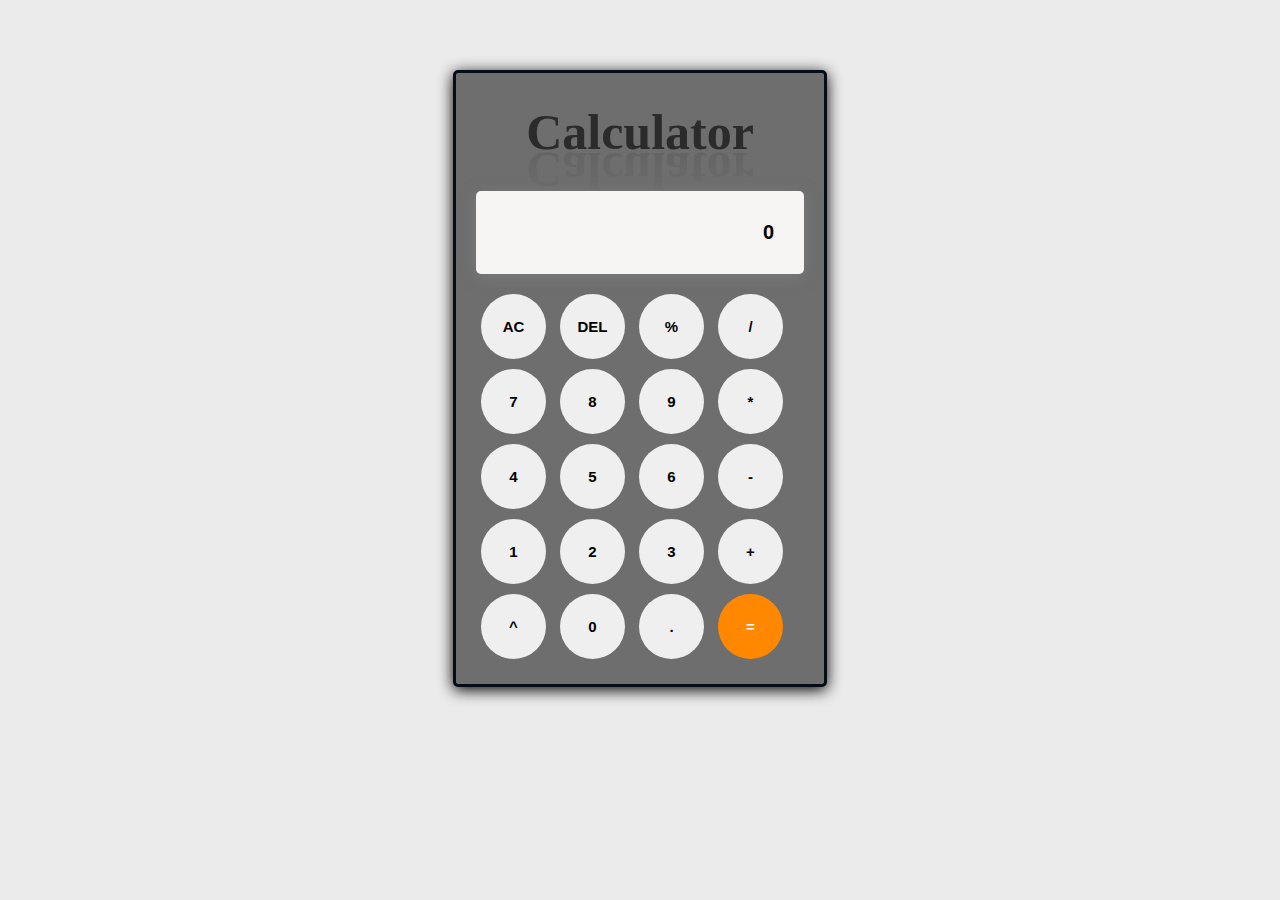
<file: calculator.html>
<!DOCTYPE html>
<html>
<head>
    <title>Calculator</title>

    <link rel="stylesheet" href="calcdesign.css">
</head>
<body>

   
    

    <div class="calculator">
        <p class="textt">Calculator</p>
        <input type="text" placeholder="0" id="inputbox">

        <div>
            <button class="button">AC</button>
            <button class="button">DEL</button>
            <button class="button">%</button>
            <button class="button" >/</button>
        </div>
        <div>
            <button  class="button">7</button>
            <button  class="button">8</button>
            <button  class="button">9</button>
            <button  class="button btn-click">*</button>
        </div>
        <div>
                <button  class="button">4</button>
                <button  class="button">5</button>
                <button  class="button">6</button>
                <button  class="button">-</button>
        </div>
        <div>
                <button  class="button">1</button>
                <button  class="button">2</button>
                <button  class="button">3</button>
                <button  class="button">+</button>
        </div>
        <div>
            <button  class="button">^</button>
            <button  class="button">0</button>
            <button  class="button">.</button>
            <button  class="button operator" >=</button>
        </div>
        
    </div>
            
        </div>
    </div>

    <script>
            
        let buttons=document.querySelectorAll('.button');
        let string="";

        
        Array.from(buttons).forEach((button)=>
        {
            button.addEventListener('click',(e)=>{
                if(e.target.innerHTML=='='){
                    string=eval(string);
                    document.querySelector('input').value=string;
                }
                else if(e.target.innerHTML=='AC'){
                    string="";
                    document.querySelector('input').value=string;
                }
                else if(e.target.innerHTML=='DEL'){
                    string=string.substring(0,string.length-1);
                    document.querySelector('input').value=string;
                }
                /*else if(e.target.innerHTML=='^'){
                   
                }*/
                else{
                   /* if(e.target.innerHTML=='x'){
                        e.target.innerHTML='*';
                    }*/
                    string+=e.target.innerHTML;
                    document.querySelector('input').value=string;
                }
                
            })
        })

    </script>

       
</body>
</html>
</file>
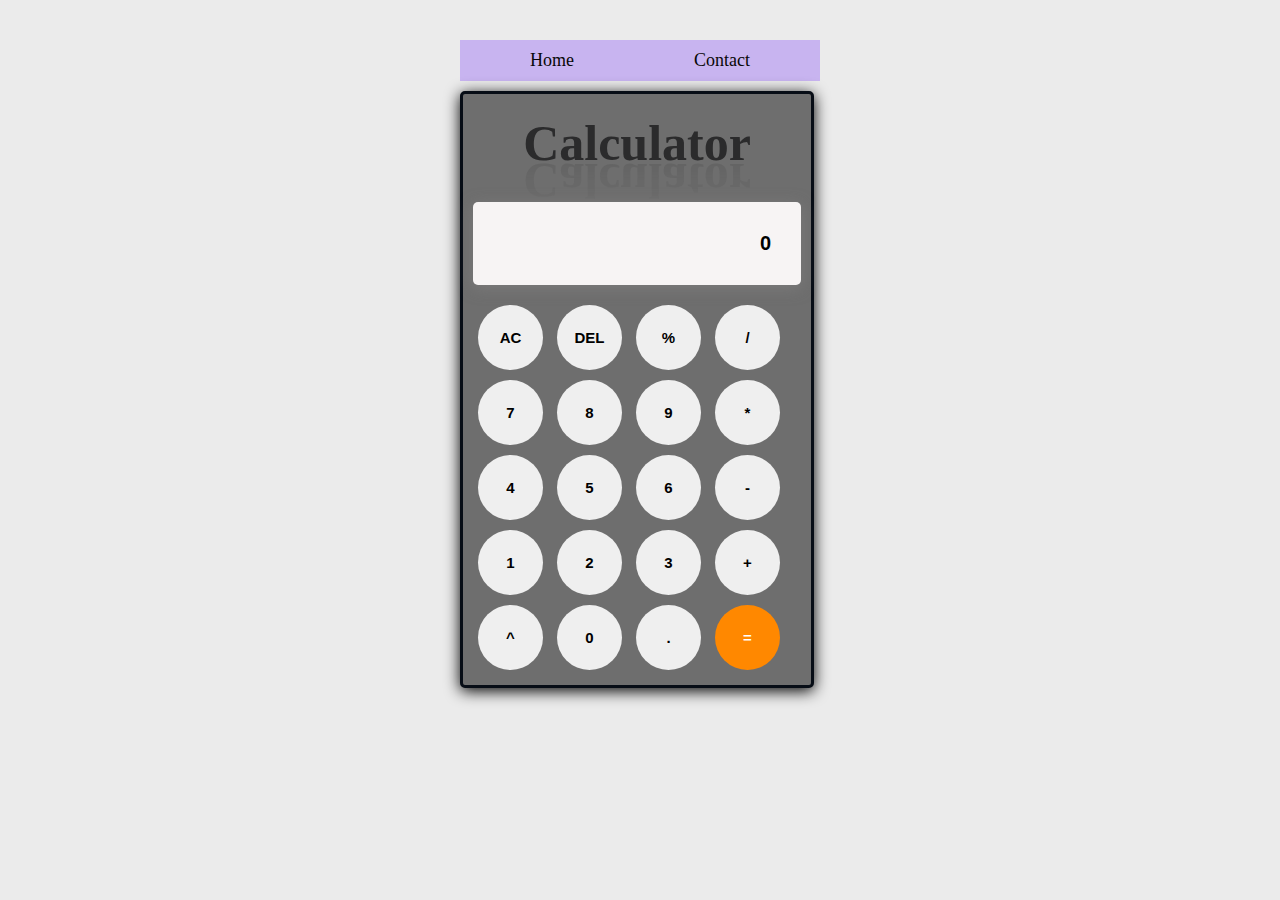
<file: Calculator.html>
<!DOCTYPE html>
<html lang="en">
<head>
    <meta charset="UTF-8">
    <meta http-equiv="X-UA-Compatible" content="IE=edge">
    <meta name="viewport" content="width=device-width, initial-scale=1.0">
    <title>Calculator</title>
    <link rel="stylesheet" href="calcstyle.css">

</head>
<body>
       
    <div id="header">
            
        <nav>
          <!--<h4><i>Roshni</i></h4>-->
           <ul id="sidemenu">
               <li><a href="/index.html">Home</a></li>
               <li><a href="/index.html#contact">Contact</a></li>
               <i class="fa-solid fa-xmark" onclick="closemenu()"></i>
           </ul>
           <i class="fa-solid fa-bars" onclick="openmenu()"></i>
        </nav>
        
       <div>
  
    

    <div class="calculator">
        
        <p class="textt">Calculator</p>
        <input type="text" placeholder="0" id="inputbox">

        <div>
            <button class="button">AC</button>
            <button class="button">DEL</button>
            <button class="button">%</button>
            <button class="button" >/</button>
        </div>
        <div>
            <button  class="button">7</button>
            <button  class="button">8</button>
            <button  class="button">9</button>
            <button  class="button btn-click">*</button>
        </div>
        <div>
                <button  class="button">4</button>
                <button  class="button">5</button>
                <button  class="button">6</button>
                <button  class="button">-</button>
        </div>
        <div>
                <button  class="button">1</button>
                <button  class="button">2</button>
                <button  class="button">3</button>
                <button  class="button">+</button>
        </div>
        <div>
            <button  class="button">^</button>
            <button  class="button">0</button>
            <button  class="button">.</button>
            <button  class="button operator" >=</button>
        </div>
        
    </div>
            
        </div>
    </div>





    <script>
            
        let buttons=document.querySelectorAll('.button');
        let string="";

        
        Array.from(buttons).forEach((button)=>
        {
            button.addEventListener('click',(e)=>{
                if(e.target.innerHTML=='='){
                    string=eval(string);
                    document.querySelector('input').value=string;
                }
                else if(e.target.innerHTML=='AC'){
                    string="";
                    document.querySelector('input').value=string;
                }
                else if(e.target.innerHTML=='DEL'){
                    string=string.substring(0,string.length-1);
                    document.querySelector('input').value=string;
                }
                /*else if(e.target.innerHTML=='^'){
                   
                }*/
                else{
                   /* if(e.target.innerHTML=='x'){
                        e.target.innerHTML='*';
                    }*/
                    string+=e.target.innerHTML;
                    document.querySelector('input').value=string;
                }
                
            })
        })

    </script>

       
</body>
</html>
</file>
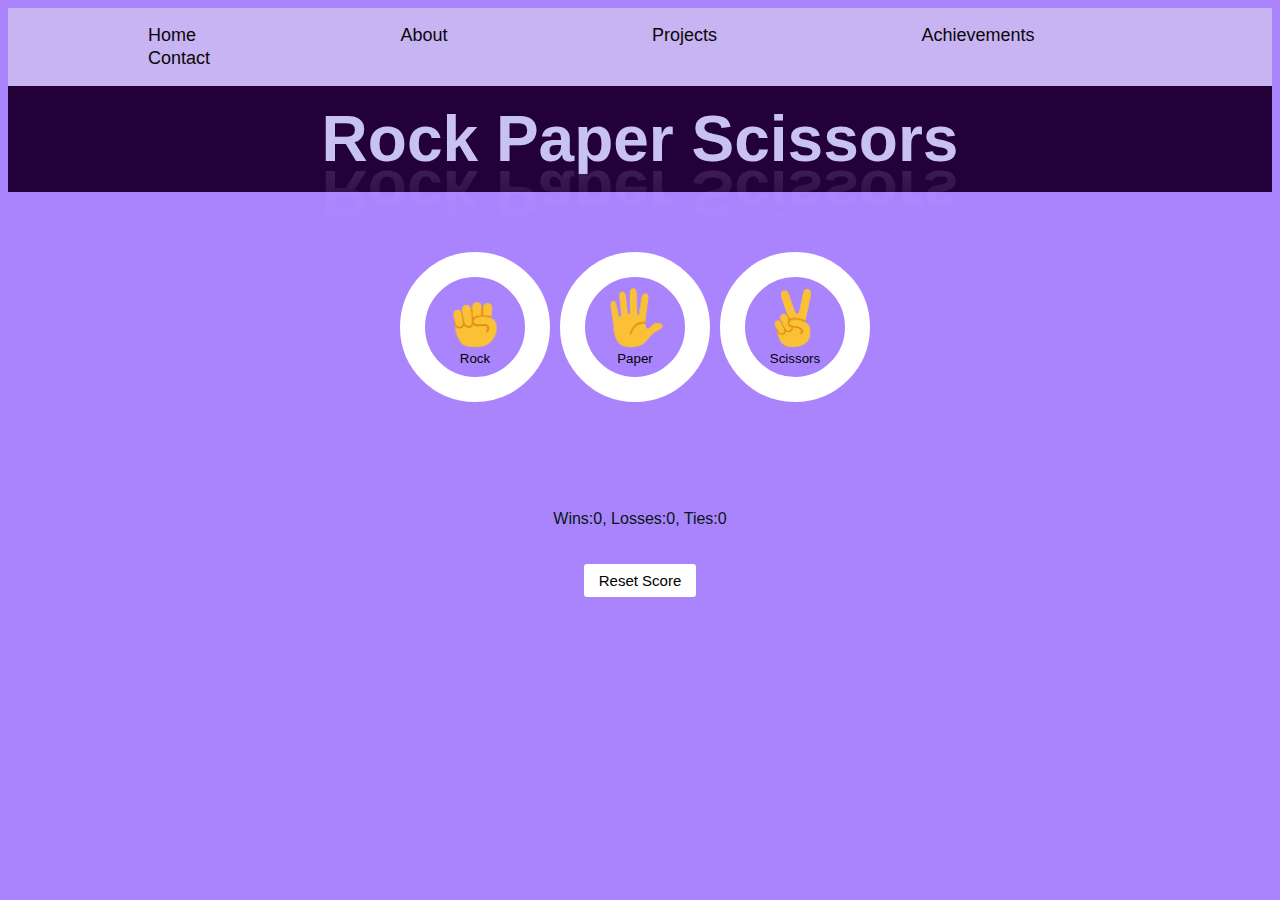
<file: Rock-paper-scissor.html>
<!DOCTYPE html>
<html>
    <head>
        <title>Rock Paper Scissors Game</title>
        <link rel="stylesheet" href="port_rps.css">
    </head>

    <body>
        <div id="header">
            <div class="container">
                
                 <nav>
                   <!--<h4><i>Roshni</i></h4>-->
                    <ul id="sidemenu">
                        <li><a href="/index.html">Home</a></li>
                        <li><a href="/index.html#about">About</a></li>
                        <li><a href="/index.html#Projects">Projects</a></li>
                        <li><a href="/index.html#achievements">Achievements</a></li>
                        <li><a href="/index.html#contact">Contact</a></li>
                        <i class="fa-solid fa-xmark" onclick="closemenu()"></i>
                    </ul>
                    <i class="fa-solid fa-bars" onclick="openmenu()"></i>
                 </nav>
                 
        <div>

       <div class="header ten">
            <div>
               <h1 class="text">
                <span>Rock Paper Scissors</span>
                  <!-- <span>W</span>
                   <span>E</span>
                   <span>L</span>
                   <span>C</span>
                   <span>O</span>
                   <span>M</span>
                   <span>E</span>
                   <span>&nbsp;</span>
                   <span>T</span>
                   <span>O</span>
                   <span>&nbsp;</span>
                   <span>M</span>
                   <span>Y</span>
                   <span>&nbsp;</span>
                   <span>W</span>
                   <span>E</span>
                   <span>B</span>
                   <span>S</span>
                   <span>I</span>
                   <span>T</span>
                   <span>E</span>
                   <span>!!</span>-->
               </h1>

            </div>
   </div>

       <!-- <p class="title">Rock Paper Scissors</p>-->
       
       <div class="cont-1">
        <button onclick="playGame('Rock');" class="move-button">
           <img src="images/rock-emoji.png" class="move-icon">Rock</button> 

        <button onclick="playGame('Paper');" class="move-button">
           <img src="images/paper-emoji.png" class="move-icon">Paper</button>

        <button onclick="playGame('Scissors');" class="move-button">
            <img src="images/scissors-emoji.png" class="move-icon">Scissors</button>
        </div>

    <div class="cont-2">
        <p class="js-result result"></p>
    </div>
    <div class="cont-3">
        <p class="js-moves"></p>
    </div>
    <div class="cont-4">
        <p class="js-score score"></p>
    </div>   
        
    

    <div class="cont-5">
        <button onclick="
            score.wins=0;
            score.losses=0;
            score.ties=0;
            localStorage.removeItem('score');
            alert('Scores are reseted!')
updateScoreElement();
" class="reset-score-btn">Reset Score</button>
      </div>   
            
        <script>
           

           let score=JSON.parse(localStorage.getItem('score')) || {
                wins: 0,
                losses: 0,
                ties: 0
      };

      updateScoreElement();

          function playGame(playerMove)
          {
                let result='';
                const msg=move();

                if (playerMove==='Rock')
                {
                    if(msg==='Rock')
                    {
                        result='Tie';
                    }
                    else if(msg==='Paper')
                    {
                        result='You Lose';
                    }
                    else
                    {
                    result='You Win';
                    }
                    
                }

                else if(playerMove==='Paper')
                {
                    
                    if(msg==='Paper')
                    {
                        result='Tie';
                    }
                    else if(msg==='Scissors')
                    {
                        result='You Lose';
                    }
                    else
                    {
                    result='You Win';
                    }
                
                }

                else if (playerMove==='Scissors')
                {
                   
                    if(msg==='Scissors')
                    {
                        result='Tie';
                    }
                    else if(msg==='Rock')
                    {
                        result='You Lose';
                    }
                    else
                    {
                    result='You Win';
                    }  

        

                }

                
                if(result==='You Win')
                    {
                        score.wins+=1;
                    }
                    else if (result==='You Lose')
                    {
                        score.losses+=1;
                    }
                    else if(result==='Tie')
                    {
                        score.ties+=1;
                    }

//*********************UPDATE_SCORE*****************************************

                    localStorage.setItem('score', JSON.stringify(score)); 

                    
                    updateScoreElement();
                    //updateResult();
                    
                    document.querySelector('.js-result').innerHTML=result;

                    document.querySelector('.js-moves').innerHTML
                    = `You
            <img src="images/${playerMove}-emoji.png" class="move-icon">
            <img src="images/${msg}-emoji.png" class="move-icon">
            Computer`;

                
          }

        
          function updateScoreElement()
          {
            document.querySelector('.js-score')
                .innerHTML = `Wins:${score.wins}, Losses:${score.losses}, Ties:${score.ties}`; 

          }

           function move(){
            let msg=''; //ComputerMove
            const randomNumber=Math.random();
            if (randomNumber>=0 && randomNumber<(1/3))
            {
                msg='Rock'
                console.log(msg);
            }
           else if (randomNumber>=1/3 && randomNumber<(2/3))
            {
                msg='Paper'
                console.log(msg);
            }
            else if (randomNumber>=2/3 && randomNumber<1)
            {
                msg='Scissors'
                console.log(msg);
            }
            return msg;
           } 

        </script>
    </body>
</html>
</file>
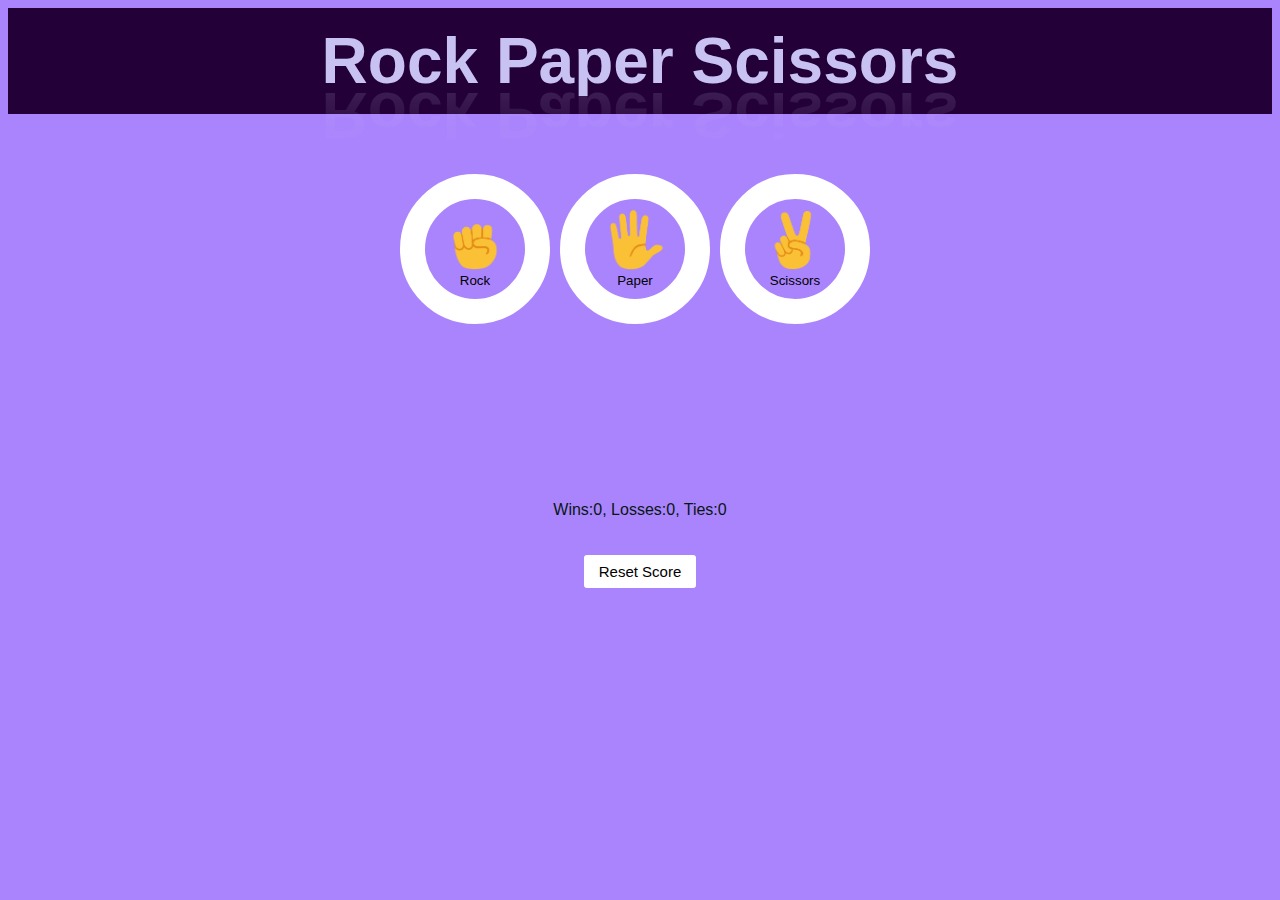
<file: rock-paper-scissors.html>
<!DOCTYPE html>

<html>
    <head>
        <title>Rock Paper Scissors Game</title>
        <link rel="stylesheet" href="rps.css">
    </head>

    <body>

        <div>

       <div class="header ten">
            <div>
               <h1 class="text">
                <span>Rock Paper Scissors</span>
                  <!-- <span>W</span>
                   <span>E</span>
                   <span>L</span>
                   <span>C</span>
                   <span>O</span>
                   <span>M</span>
                   <span>E</span>
                   <span>&nbsp;</span>
                   <span>T</span>
                   <span>O</span>
                   <span>&nbsp;</span>
                   <span>M</span>
                   <span>Y</span>
                   <span>&nbsp;</span>
                   <span>W</span>
                   <span>E</span>
                   <span>B</span>
                   <span>S</span>
                   <span>I</span>
                   <span>T</span>
                   <span>E</span>
                   <span>!!</span>-->
               </h1>

            </div>
   </div>

       <!-- <p class="title">Rock Paper Scissors</p>-->
       
       <div class="cont-1">
        <button onclick="playGame('Rock');" class="move-button">
           <img src="rock-emoji.png" class="move-icon">Rock</button> 

        <button onclick="playGame('Paper');" class="move-button">
           <img src="paper-emoji.png" class="move-icon">Paper</button>

        <button onclick="playGame('Scissors');" class="move-button">
            <img src="scissors-emoji.png" class="move-icon">Scissors</button>
        </div>

    <div class="cont-2">
        <p class="js-result result"></p>
    </div>
    <div class="cont-3">
        <p class="js-moves"></p>
    </div>
    <div class="cont-4">
        <p class="js-score score"></p>
    </div>   
        
    

    <div class="cont-5">
        <button onclick="
            score.wins=0;
            score.losses=0;
            score.ties=0;
            localStorage.removeItem('score');
            alert('Scores are reseted!')
updateScoreElement();
" class="reset-score-btn">Reset Score</button>
      </div>   
            
        <script>
           

           let score=JSON.parse(localStorage.getItem('score')) || {
                wins: 0,
                losses: 0,
                ties: 0
      };

      updateScoreElement();

          function playGame(playerMove)
          {
                let result='';
                const msg=move();

                if (playerMove==='Rock')
                {
                    if(msg==='Rock')
                    {
                        result='Tie';
                    }
                    else if(msg==='Paper')
                    {
                        result='You Lose';
                    }
                    else
                    {
                    result='You Win';
                    }
                    
                }

                else if(playerMove==='Paper')
                {
                    
                    if(msg==='Paper')
                    {
                        result='Tie';
                    }
                    else if(msg==='Scissors')
                    {
                        result='You Lose';
                    }
                    else
                    {
                    result='You Win';
                    }
                
                }

                else if (playerMove==='Scissors')
                {
                   
                    if(msg==='Scissors')
                    {
                        result='Tie';
                    }
                    else if(msg==='Rock')
                    {
                        result='You Lose';
                    }
                    else
                    {
                    result='You Win';
                    }  

        

                }

                
                if(result==='You Win')
                    {
                        score.wins+=1;
                    }
                    else if (result==='You Lose')
                    {
                        score.losses+=1;
                    }
                    else if(result==='Tie')
                    {
                        score.ties+=1;
                    }
//*********************UPDATE_SCORE*****************************************

                    localStorage.setItem('score', JSON.stringify(score)); 

                    
                    updateScoreElement();
                    //updateResult();
                    
                    document.querySelector('.js-result').innerHTML=result;

                    document.querySelector('.js-moves').innerHTML=`You 
                        <img src="${playerMove}-emoji.png" class="move-icon">
                        <img src="${msg}-emoji.png" class="move-icon"> 
                        Computer`;
               
          }

        
          function updateScoreElement()
          {
            document.querySelector('.js-score')
                .innerHTML = `Wins:${score.wins}, Losses:${score.losses}, Ties:${score.ties}`; 

          }

           function move(){
            let msg=''; //ComputerMove
            const randomNumber=Math.random();
            if (randomNumber>=0 && randomNumber<(1/3))
            {
                msg='Rock'
                console.log(msg);
            }
           else if (randomNumber>=1/3 && randomNumber<(2/3))
            {
                msg='Paper'
                console.log(msg);
            }
            else if (randomNumber>=2/3 && randomNumber<1)
            {
                msg='Scissors'
                console.log(msg);
            }
            return msg;
           } 

        </script>
    </body>
</html>
</file>
<file: calcdesign.css>
*{
    margin:0 ;
    padding: 0;
    box-sizing: border-box;
}

body{
    width: 100%;
    height: 100%;
    display: flex;
    justify-content: center;
    align-items: center;
    background-color: rgba(162, 162, 162, 0.211);
    padding-top:70px;
}

.calculator{
    border: 3px solid #070d16;
    padding: 20px;
    border-radius: 5px;
    
    background-color: rgb(110, 110, 110);
    box-shadow: 0px 3px 15px rgb(0, 0, 0);
}

input{
    width: 100%;
    height: 50%;
    border: none;
    padding: 30px;
    margin-bottom: 15px;
    background-color: rgb(247, 244, 244);
    box-shadow: 0px 3px 15px rgba(137, 135, 135,0.5);
    font-size: 20px;
    font-weight:bolder;
    text-align: right;
    border-radius: 5px;
    cursor: pointer;
}

input text{
    font-size: 50px;
}

input::placeholder{
    color: black;

}

button{
    border:none;
    width:65px;
    height:65px;
    margin: 5px;
    border-radius: 60px;
    cursor: pointer;
    font-weight: bolder;
    font-size: 15px;   
}

.operator{
    background-color: rgb(255, 136, 0);
    color:white;
}

.textt{
    display: flex;
    justify-content: center;
    font-size: 50px;
    font-weight:bold;
    margin: 10px 0px 30px auto;
    -webkit-box-reflect: below -20px linear-gradient(transparent, #211e1e2e);
    color: #2b2b2c;
}
</file>
<file: calcstyle.css>
*{
    margin:0 ;
    padding: 0;
    box-sizing: border-box;
}

#header{
    display: inline-block
    width: 100%;
    position: relative;
}

nav{
    display: inline-block;
   align-items: center;
    justify-content: space-evenly;
    background-color: #c8b4f0;
    
}

ul#sidemenu{
    display: flex;
    width: 100%;
    margin: 10px;
}
nav ul li{
    display:inline-block;
    list-style:none ;
    margin: 0px 60px ;
    justify-content: space-between;
   
}

nav ul li a{
    color: #080808;
    text-decoration: none;
    font-size: 18px;
    position:relative;
}

nav ul li a::after{
    content: '';
    width: 0;
    height:3px;
    background:rgb(247, 245, 249);
    position: absolute;
    left: 0;
    bottom: -6px;
    transition: 1s;
}

nav ul li a:hover::after{
    width: 100%;
}

/************************************************************/

body{
    width: 100%;
    height: 100%;
    display: flex;
    justify-content: center;
    align-items: center;
    background-color: rgba(162, 162, 162, 0.211);
    padding-top:40px;
}



.calculator{
    display:inline-block;
    border: 3px solid #070d16;
    padding: 10px;
    border-radius: 5px;
    margin-top: 10px;
    margin-left: 0px;
    background-color: rgb(110, 110, 110);
    box-shadow: 0px 3px 15px rgb(0, 0, 0);
}

input{
    width: 100%;
    height: 50%;
    border: none;
    padding: 30px;
    margin-bottom: 15px;
    background-color: rgb(247, 244, 244);
    box-shadow: 0px 3px 15px rgba(137, 135, 135,0.5);
    font-size: 20px;
    font-weight:bolder;
    text-align: right;
    border-radius: 5px;
    cursor: pointer;
}

input text{
    font-size: 50px;
}

input::placeholder{
    color: black;

}

button{
    border:none;
    width:65px;
    height:65px;
    margin: 5px;
    border-radius: 60px;
    cursor: pointer;
    font-weight: bolder;
    font-size: 15px;   
}

.operator{
    background-color: rgb(255, 136, 0);
    color:white;
}

.textt{
    display: flex;
    justify-content: center;
    font-size: 50px;
    font-weight:bold;
    margin: 10px 0px 30px auto;
    -webkit-box-reflect: below -20px linear-gradient(transparent, #211e1e2e);
    color: #2b2b2c;
}
</file>
<file: port_rps.css>
#header{
    width: 100%;
    background-size: cover;
    background-position: center;
}

nav{
    display: flex;
    align-items: center;
    justify-content: space-between;
    flex-wrap: wrap; 
    background-color: #c8b3f3;
    
}


nav ul li{
    display:inline-block;
    list-style:none ;
    margin: 1px 50px ;
    justify-content: space-between;
   
}

nav ul li a{
    color: #080808;
    text-decoration: none;
    font-size: 18px;
    position:relative;
    margin: 50px;
}

nav ul li a::after{
    content: '';
    width: 0;
    height:3px;
    background:rgb(247, 245, 249);
    position: absolute;
    left: 0;
    bottom: -6px;
    transition: 1s;
}

nav ul li a:hover::after{
    width: 100%;
}


/*------------------------------rps------------------------------------*/

body{
    background-color: rgb(170, 132, 253);
    color: rgb(7, 23, 19);
    font-family: Verdana, Geneva, Tahoma, sans-serif;
}


.title{
    font-size: 40px;
    font-weight: bold;
}

.move-icon{
    height: 60px;
   
}

.move-button{
    background-color: transparent;
    border:25px solid white;
    width: 150px;
    height: 150px;
    border-radius: 75px;
    margin-right: 10px;
    cursor: pointer;
    
}

.result{
    font-size: 25px;
    font-weight: bold;
    margin-top: 1px;
}

.score{
    margin-top: 50px;
}

.reset-score-btn{
    background-color: white;
    border: none;
    font-size: 15px;
    padding: 8px 15px;
    margin-top: 20px;
    border-radius: 3px;
    cursor: pointer;
}

/*@keyframes anim-subtitle{
    0%{
        opacity: 0;
        transform: translateY(80%);
    }
    20%{
        opacity:0;
    }
    50%{
        opacity:1;
        transform:translateY(0%)
    }
    100%{
        opacity:1;
        transform:translateY(0%)
    }
}*/

    .header.ten {
        background-color: #240038;
        margin-bottom: 60px;
    }

.cont-1,.cont-2,.cont-3,.cont-4,.cont-5{
    display:flex;
    justify-content: center;
}

    .text {
        font-size: 4rem;
        width: 100%;
        margin: 1rem auto;
        display: inline-flex;
        justify-content: center;
        -webkit-box-reflect: below -20px linear-gradient(transparent, #211e1e2e);
    }
    .text span {
        display: inline-flex;
        color: #c7c2f1;
        animation: text 6s infinite;
    }
    
   /* @keyframes text{
    0%,
    50%,
    100% {
        transform: translateX(0);
    }
    25% {
        transform: translateX(-20px);
    }
}

.ten span:nth-of-type(1) {
    animation-delay: 0.1s;
}
.ten span:nth-of-type(2) {
    animation-delay: 0.2s;
}
.ten span:nth-of-type(3) {
    animation-delay: 0.3s;
}
.ten span:nth-of-type(4) {
    animation-delay: 0.4s;
}
.ten span:nth-of-type(5) {
    animation-delay: 0.5s;
}
.ten span:nth-of-type(6) {
    animation-delay: 0.6s;
}
    .ten span:nth-of-type(7) {
        animation-delay: 0.7s;
    }
    .ten span:nth-of-type(8) {
        animation-delay: 0.9s;
    }
    .ten span:nth-of-type(9) {
        animation-delay: 1.0s;
    }
    .ten span:nth-of-type(10) {
        animation-delay: 1.1s;
    }
    .ten span:nth-of-type(11) {
        animation-delay: 1.3s;
    }
    .ten span:nth-of-type(12) {
        animation-delay: 1.4s;
}
.ten span:nth-of-type(13) {
    animation-delay: 1.5s;
}
.ten span:nth-of-type(14) {
    animation-delay: 1.7s;
}
.ten span:nth-of-type(15) {
    animation-delay: 1.8s;
}
.ten span:nth-of-type(16) {
    animation-delay: 1.9s;
}
.ten span:nth-of-type(17) {
    animation-delay: 2.0s;
}
.ten span:nth-of-type(18) {
    animation-delay: 2.1s;}

.ten span:nth-of-type(19) {
    animation-delay: 2.2s;}
    .ten span:nth-of-type(20) {
        animation-delay: 2.3s;}
        .ten span:nth-of-type(21) {
            animation-delay: 2.4s;
            
}*/
</file>
<file: rps.css>
body{
    background-color: rgb(170, 132, 253);
    color: rgb(7, 23, 19);
    font-family: Verdana, Geneva, Tahoma, sans-serif;
}


.title{
    font-size: 40px;
    font-weight: bold;
}

.move-icon{
    height: 60px;
   
}

.move-button{
    background-color: transparent;
    border:25px solid white;
    width: 150px;
    height: 150px;
    border-radius: 75px;
    margin-right: 10px;
    cursor: pointer;
    
}

.result{
    font-size: 25px;
    font-weight: bold;
    margin-top: 70px;
}

.score{
    margin-top: 50px;
}

.reset-score-btn{
    background-color: white;
    border: none;
    font-size: 15px;
    padding: 8px 15px;
    margin-top: 20px;
    border-radius: 3px;
    cursor: pointer;
}

/*@keyframes anim-subtitle{
    0%{
        opacity: 0;
        transform: translateY(80%);
    }
    20%{
        opacity:0;
    }
    50%{
        opacity:1;
        transform:translateY(0%)
    }
    100%{
        opacity:1;
        transform:translateY(0%)
    }
}*/

    .header.ten {
        background-color: #240038;
        margin-bottom: 60px;
    }

.cont-1,.cont-2,.cont-3,.cont-4,.cont-5{
    display:flex;
    justify-content: center;
}

    .text {
        font-size: 4rem;
        width: 100%;
        margin: 1rem auto;
        display: inline-flex;
        justify-content: center;
        -webkit-box-reflect: below -20px linear-gradient(transparent, #211e1e2e);
    }
    .text span {
        display: inline-flex;
        color: #c7c2f1;
        animation: text 6s infinite;
    }
    
   /* @keyframes text{
    0%,
    50%,
    100% {
        transform: translateX(0);
    }
    25% {
        transform: translateX(-20px);
    }
}

.ten span:nth-of-type(1) {
    animation-delay: 0.1s;
}
.ten span:nth-of-type(2) {
    animation-delay: 0.2s;
}
.ten span:nth-of-type(3) {
    animation-delay: 0.3s;
}
.ten span:nth-of-type(4) {
    animation-delay: 0.4s;
}
.ten span:nth-of-type(5) {
    animation-delay: 0.5s;
}
.ten span:nth-of-type(6) {
    animation-delay: 0.6s;
}
    .ten span:nth-of-type(7) {
        animation-delay: 0.7s;
    }
    .ten span:nth-of-type(8) {
        animation-delay: 0.9s;
    }
    .ten span:nth-of-type(9) {
        animation-delay: 1.0s;
    }
    .ten span:nth-of-type(10) {
        animation-delay: 1.1s;
    }
    .ten span:nth-of-type(11) {
        animation-delay: 1.3s;
    }
    .ten span:nth-of-type(12) {
        animation-delay: 1.4s;
}
.ten span:nth-of-type(13) {
    animation-delay: 1.5s;
}
.ten span:nth-of-type(14) {
    animation-delay: 1.7s;
}
.ten span:nth-of-type(15) {
    animation-delay: 1.8s;
}
.ten span:nth-of-type(16) {
    animation-delay: 1.9s;
}
.ten span:nth-of-type(17) {
    animation-delay: 2.0s;
}
.ten span:nth-of-type(18) {
    animation-delay: 2.1s;}

.ten span:nth-of-type(19) {
    animation-delay: 2.2s;}
    .ten span:nth-of-type(20) {
        animation-delay: 2.3s;}
        .ten span:nth-of-type(21) {
            animation-delay: 2.4s;
            
}*/
</file>
